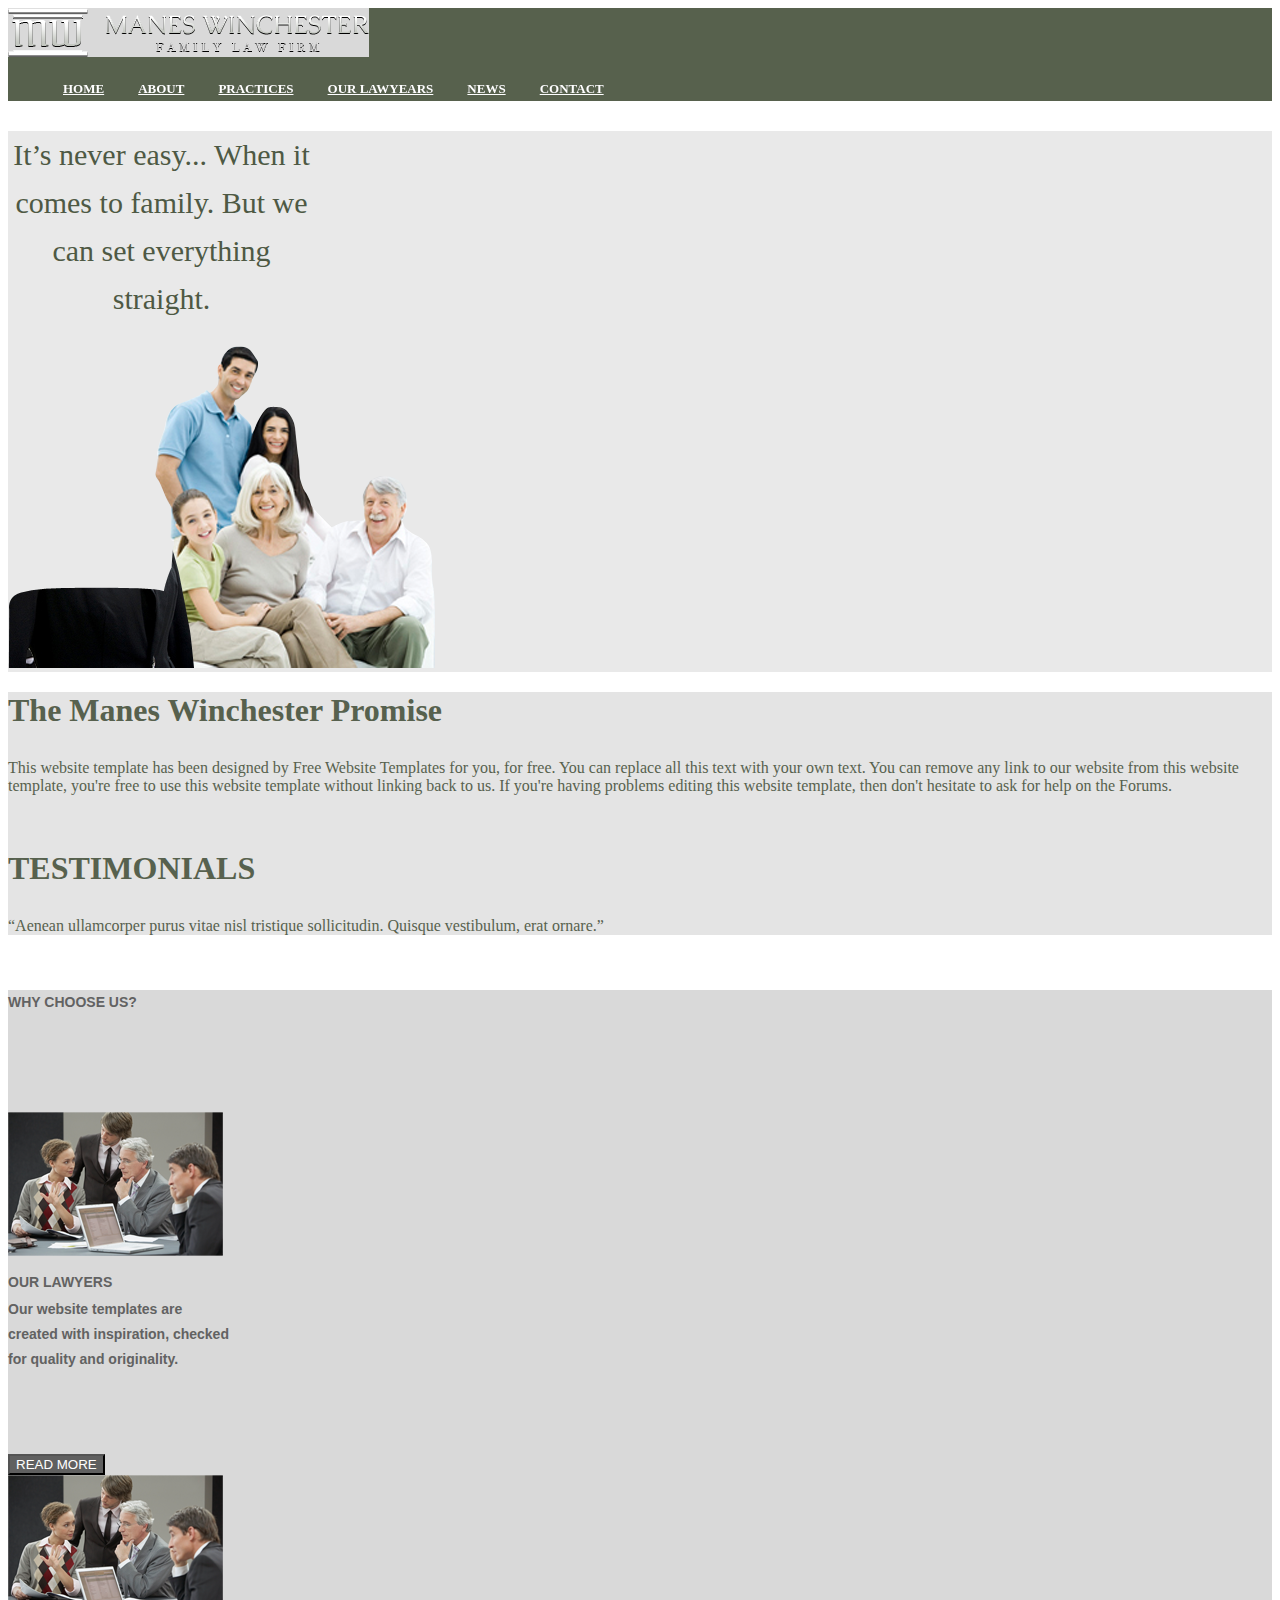
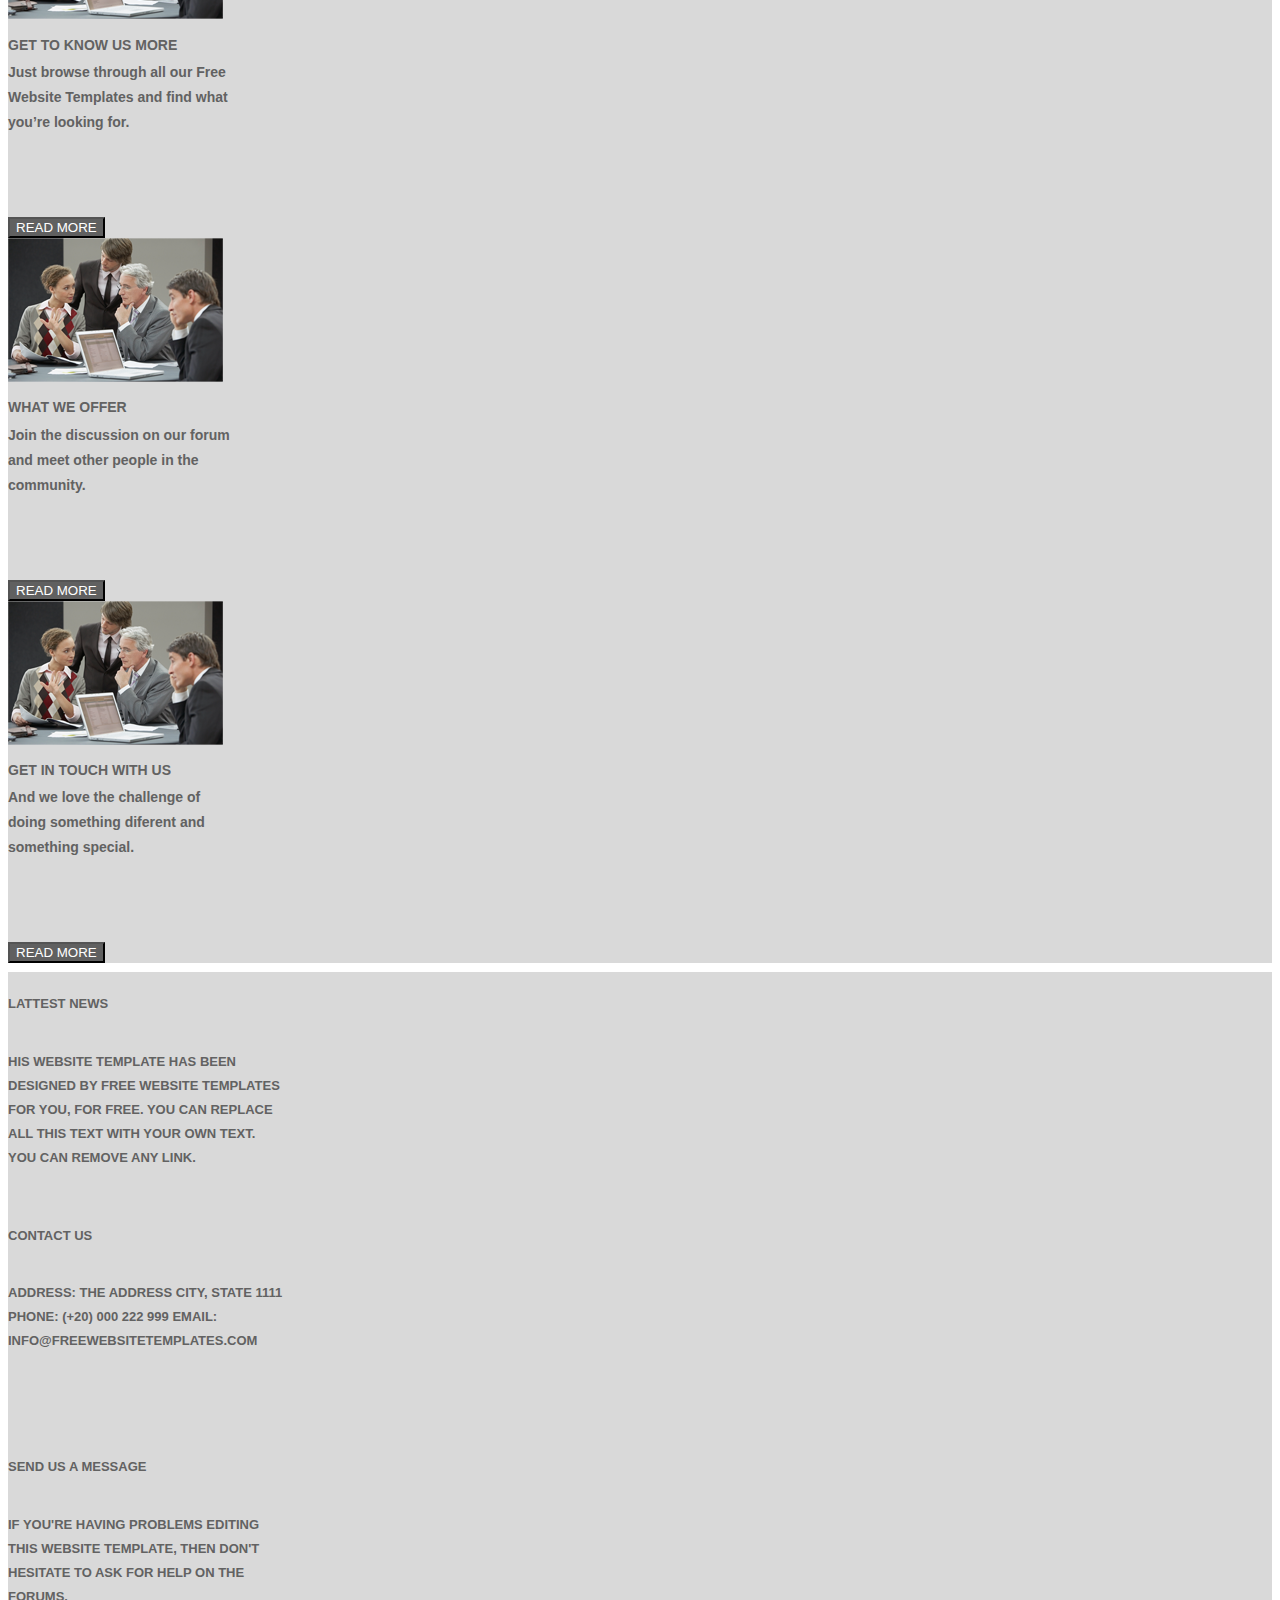
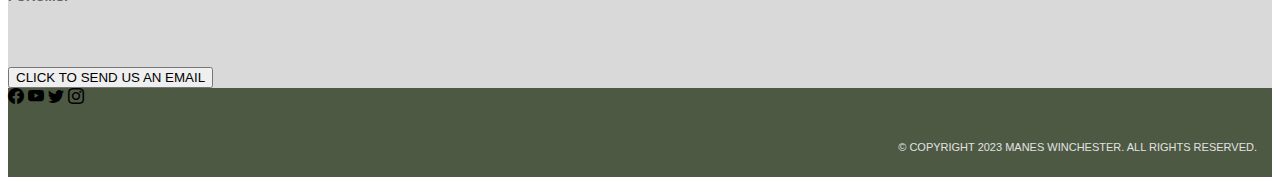
<file: ev.t.6/index.htm>
<!DOCTYPE html>
<html lang="en">

<head>
    <meta charset="UTF-8">
    <meta http-equiv="X-UA-Compatible" content="IE=edge">
    <meta name="viewport" content="width=device-width, initial-scale=1.0">
    <title>Document</title>
    <link href="https://cdn.jsdelivr.net/npm/bootstrap@5.1.3/dist/css/bootstrap.min.css" rel="stylesheet"
        integrity="sha384-1BmE4kWBq78iYhFldvKuhfTAU6auU8tT94WrHftjDbrCEXSU1oBoqyl2QvZ6jIW3" crossorigin="anonymous">
    <link rel="stylesheet" href="https://cdn.jsdelivr.net/npm/bootstrap-icons@1.3.0/font/bootstrap-icons.css">
    <link rel="stylesheet" href="assets/css/style.css">
</head>

<body>
    <header class="py-5">
        <div class="container">
            <div class="row">
                <div class="col-4">
                    <img class="img-fluid mb-2" src="assets/img/Manes Winchester.png" id="one" alt="logo" />
                </div>
                <div class="col-8 d-flex justify-content-end">
                    <ul>
                        <li>
                            <a class="text-uppercase text-decoration-none" href="#">Home</a>
                        </li>
                        <li>
                            <a class="text-uppercase text-decoration-none" href="#">About</a>
                        </li>
                        <li>
                            <a class="text-uppercase text-decoration-none" href="#">Practices</a>
                        </li>
                        <li>
                            <a class="text-uppercase text-decoration-none" href="#">Our Lawyears</a>
                        </li>
                        <li>
                            <a class="text-uppercase text-decoration-none" href="#">News</a>
                        </li>
                        <li>
                            <a class="text-uppercase text-decoration-none" href="#">Contact</a>
                        </li>
                    </ul>

                </div>
            </div>
        </div>
    </header>
    <section id="one">
        <div class="container pt-3">
            <div class="card">
                <div class="row">
                    <div class="col-5 justify-content-center align-items-center d-flex  ">
                        <p>It’s never easy...
                            When it comes to family.
                            But we can set
                            everything straight.</p>

                    </div>
                    <div class="col-7">
                        <img src="assets/img/PHP3068856_P_Family-smiling-at-camera.png" alt="">
                    </div>
                </div>
            </div>
        </div>
    </section>
    <section id="two">
        <div class="container">
            <div class="row">
                <div class="col-8">
                    <h1>The Manes Winchester Promise</h1>
                    <p>

                        This website template has been designed by Free Website Templates for you, for free. You can
                        replace all this text with your own text. You can remove any link to our website from this
                        website template, you're free to use this website template without linking back to us. If you're
                        having
                        problems editing this website template, then don't hesitate to ask for help on the Forums.</p>

                </div>
                <div class="col-4">
                    <h1>TESTIMONIALS</h1>
                    <p>“Aenean ullamcorper purus vitae nisl tristique sollicitudin. Quisque vestibulum, erat ornare.”
                    </p>


                </div>
            </div>
        </div>
    </section>
    <section id="three">
        <div class="container">
            <h1>Why Choose Us?</h1>
            <div class="row ">
                <div class="col-3">
                    <img src="assets/img/FAN2037094.png" alt="">
                    <h1>Our lawyers</h1>
                    <p>
                        Our website templates are created with inspiration, checked for quality and originality.</p>
                    <button type="button">READ MORE</button>

                </div>
                <div class="col-3">
                    <img src="assets/img/FAN2037094.png" alt="">
                    <h1>Get to know us more</h1>
                    <p>
                        Just browse through all our Free Website Templates and ﬁnd what you’re looking for.</p>
                    <button type="button">READ MORE</button>
                </div>
                <div class="col-3">
                    <img src="assets/img/FAN2037094.png" alt="">
                    <h1>What we offer</h1>
                    <p>
                        Join the discussion on our forum and meet other people in the
                        community.</p>
                    <button>READ MORE</button>
                </div>
                <div class="col-3">
                    <img src="assets/img/FAN2037094.png" alt="">
                    <h1>Get in touch with us</h1>
                    <p>
                        And we love the challenge of doing something diferent and something special.</p>
                    <button>READ MORE</button>
                </div>
            </div>
        </div>
    </section>
    <section id="four">
        <div class="container">
            <div class="row">
                <div class="col-4 border-right border-white border-3">
                    <h1>LATTEST NEWS</h1>
                    <p>his website template has been designed by Free Website Templates for you, for free.
                        You can replace all this text with your own text. You can remove any link.</p>
                </div>
                <div class="col-4 border-right border-white border-3">
                    <h1>CONTACT US</h1>
                    <p>ADDRESS: the address city, state 1111
                        PHONE: (+20) 000 222 999
                        EMAIL: info@freewebsitetemplates.com
                    </p>
                </div>
                <div class="col-4 border-right border-white border-3">
                    <h1>SEND US A MESSAGE</h1>
                    <p>If you're having problems editing this website template, then don't hesitate to ask for help on
                        the Forums.</p>
                    <button type="button" class="btn-success">CLICK TO SEND US AN EMAIL</button>
                </div>
            </div>
        </div>
    </section>
    <footer>

        <div class="container">

            <div class="row">
                <div class="col-6">
                    <i class="bi bi-facebook"></i>
                    <i class="bi bi-youtube"></i>
                    <i class="bi bi-twitter"></i>
                    <i class="bi bi-instagram"></i>

                </div>
                <div class="col-6">
                    <p>© COPYRIGHT 2023 MANES WINCHESTER. ALL RIGHTS RESERVED.</p>
                </div>
            </div>

        </div>


    </footer>












    <script src="https://cdn.jsdelivr.net/npm/bootstrap@5.1.3/dist/js/bootstrap.bundle.min.js"
        integrity="sha384-ka7Sk0Gln4gmtz2MlQnikT1wXgYsOg+OMhuP+IlRH9sENBO0LRn5q+8nbTov4+1p"
        crossorigin="anonymous"></script>
</body>

</html>
</file>
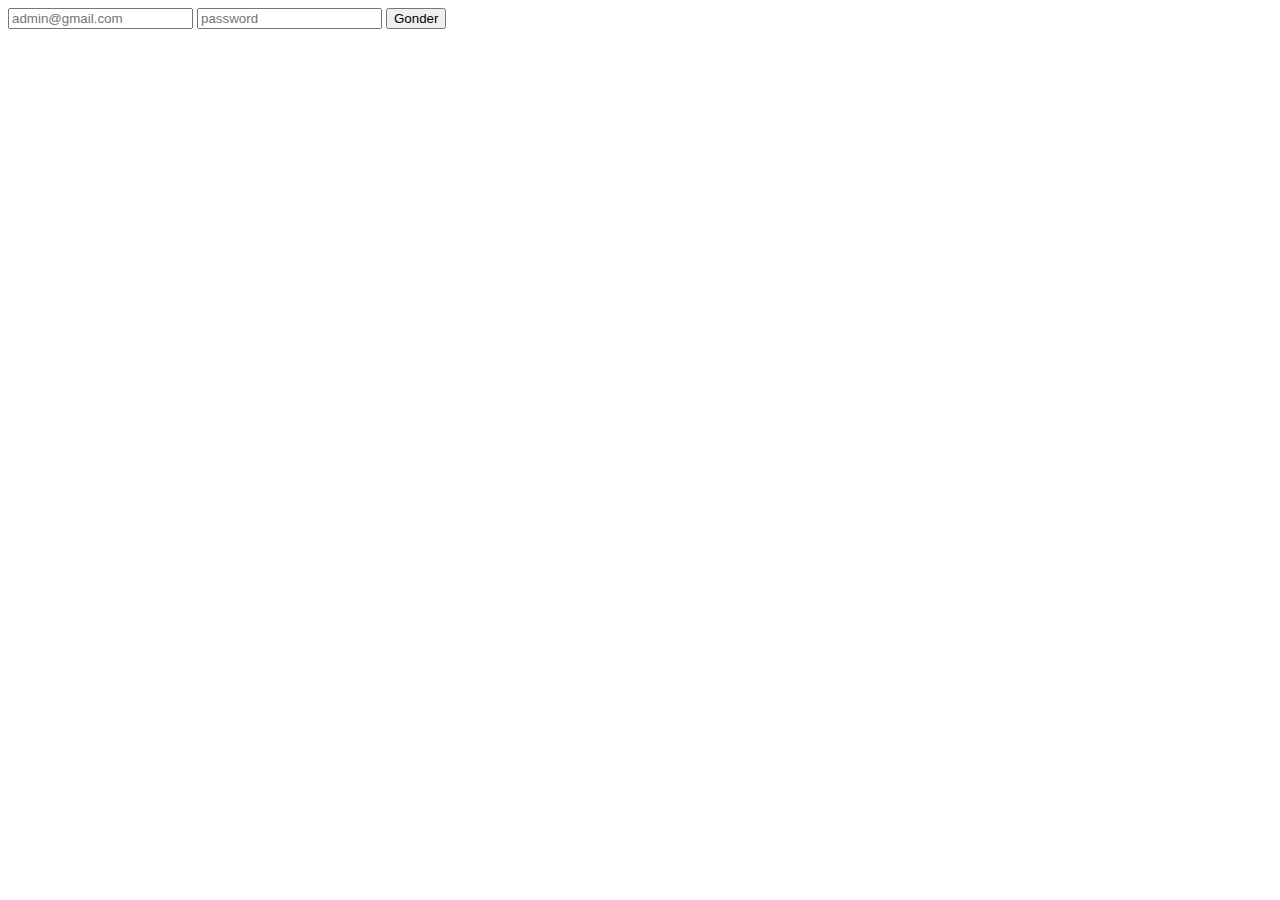
<file: ev.t.7/index.htm>
<!DOCTYPE html>
<html lang="en">
<head>
    <meta charset="UTF-8">
    <meta http-equiv="X-UA-Compatible" content="IE=edge">
    <meta name="viewport" content="width=device-width, initial-scale=1.0">
    <link href="https://cdn.jsdelivr.net/npm/bootstrap@5.1.3/dist/css/bootstrap.min.css" rel="stylesheet" integrity="sha384-1BmE4kWBq78iYhFldvKuhfTAU6auU8tT94WrHftjDbrCEXSU1oBoqyl2QvZ6jIW3" crossorigin="anonymous">
    <title>Document</title>
</head>
<body>
    
<div class="row">
    <div class="col-6 offset-4" >
        <div>
            <input id="one" type="email" class="form-control my-3" placeholder="admin@gmail.com">
            <input id="two" type="password" class="form-control my-3" placeholder="password">
            <button onclick="Fank()" class="btn btn-success offset-4" type="submit">Gonder</button>
        </div>
    </div>
</div>










    <script src="https://cdn.jsdelivr.net/npm/bootstrap@5.1.3/dist/js/bootstrap.bundle.min.js" integrity="sha384-ka7Sk0Gln4gmtz2MlQnikT1wXgYsOg+OMhuP+IlRH9sENBO0LRn5q+8nbTov4+1p" crossorigin="anonymous"></script>
</body>
</html>
</file>
<file: ev.t.6/assets/css/style.css>
header{
    background-color: #57614d;
}

header  ul li {
    display: inline;
    margin: 0 15px;
    color: #ffff;
    cursor: pointer;

}
header ul li a{
    font-size: 13px;
line-height: 24px;
text-transform: uppercase;
color: #ffffff;
font-weight: bold;
font-family: "Times";
text-align: right;
filter: drop-shadow(0.5px 0.866px 0px rgba(0,0,0,0.3));
}
#one{
    background-color: #d9d9d9;
}
.card{
    background-color: #e9e9e9;
    margin: auto;
}
#one p{
    width: 307px;
height: 185px;
font-size: 30px;
line-height: 48px;
color: #4e5944;
font-family: "Times New Roman";
text-align: center;
}
#two{
    background-color: #e4e4e4;
}
#two h1{
    margin-top: 20px;
    color: #57614e;
}
#two p{
    margin-top: 30px;
    margin-bottom: 55px;
    color: #57614e;
}
#three{
    background-color: #d9d9d9;
}
#three h1{
    width: 224px;
    height: 113px;
    font-size: 14px;
    line-height: 25px;
    text-transform: uppercase;
    color: #626262;
    font-weight: bold;
    font-family: "Arial";
}
#three p {
    margin-top: -140px;
    width: 224px;
    height: 113px;
    font-size: 14px;
    line-height: 25px;
    color: #626262;
    font-weight: bold;
    font-family: "Arial";
    padding-top: 45px;
}

#three button{
    margin-top: 30px;
    background-color: #606060;
    color: #ffffff;
}
#four{
    background-color: #d9d9d9;
}
#four h1{
   padding-top:  20px;
    width: 275px;
height: 141px;
font-size: 13px;
line-height: 24px;
text-transform: uppercase;
color: #626262;
font-weight: bold;
font-family: "Arial";
}
#four p{
    margin-top: -92px;
    width: 275px;
height: 141px;
font-size: 13px;
line-height: 24px;
text-transform: uppercase;
color: #626262;
font-weight: bold;
font-family: "Arial";
}
footer {
    background-color: #4d5943;
}



footer p {
    font-size: 11px;
    letter-spacing: 0px;
    line-height: 30px;
    color: #e2e2e2;
    font-family: "Arial";
    text-align: right;
    padding: 15px;
}
</file>
